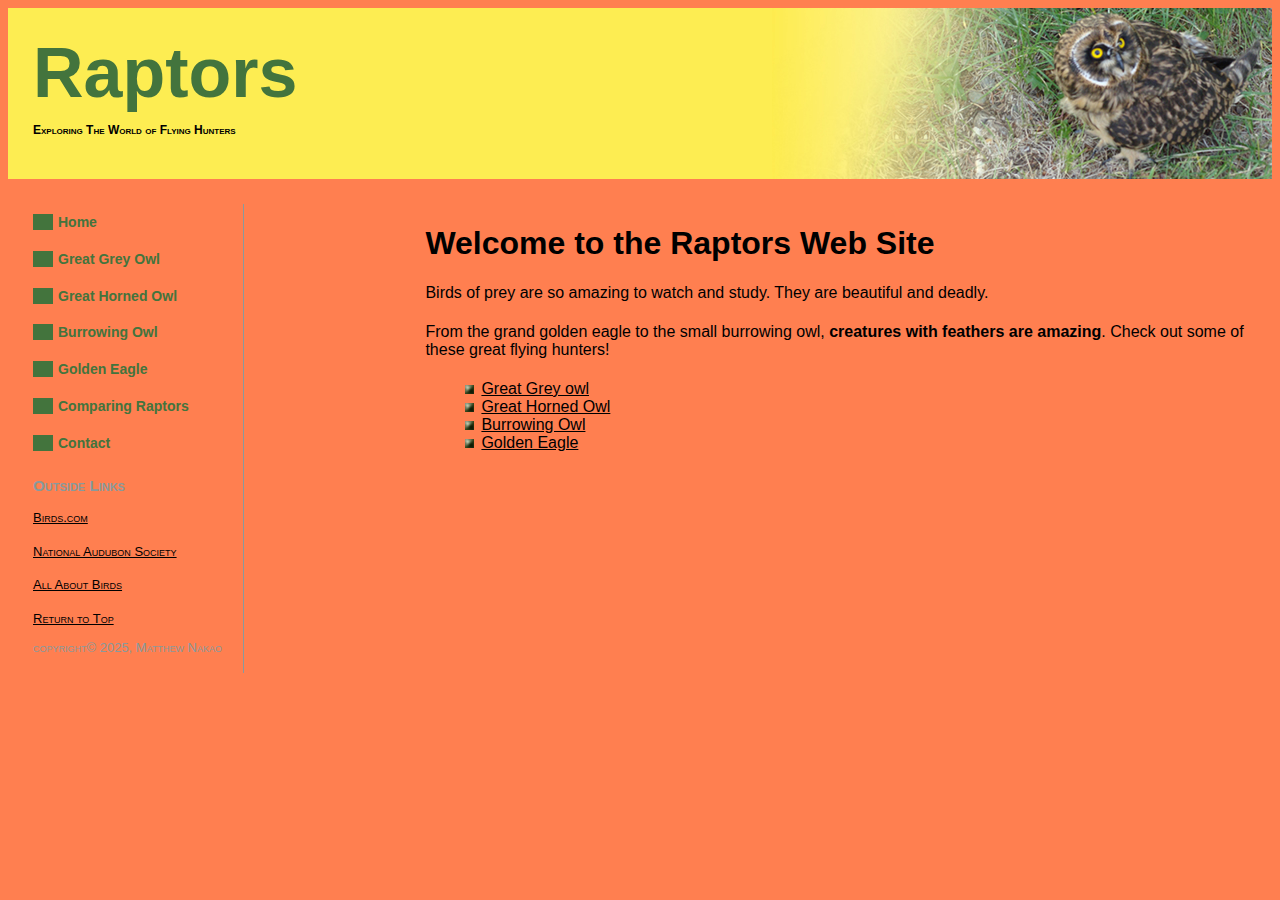
<file: index.html>
<!DOCTYPE html>
<html lang="en">
<head>
    <meta charset="UTF-8">
    <link rel="stylesheet" href="sitestyle/style.css">
    <title>Raptors: Birds of Prey</title>
    <meta name="description" content="Raptors: photos and descriptions of several birds of prey." />
    <meta name="keywords" content="bird, feathered hunters, birds of prey, owl, eagle" />
    <meta name="author" content="Matthew Nakao" />
    <meta name="copyright" content="CompuScholar, inc." />

</head>
<body>

    
    <div id="banner"> 
        <h1>Raptors</h1>
        <h2>Exploring The World of Flying Hunters</h2>
    </div>
   
    <div id="main_content">
    <h1>Welcome to the Raptors Web Site</h1>
    <p>Birds of prey are so amazing to watch and study. They are beautiful and deadly.</p>
    <p>From the grand golden eagle to the small burrowing owl, <strong> creatures with feathers are amazing</strong>. 
    Check out some of these great flying hunters!</p>
    
    <ol>
        <li><a href="great_grey_owl.html">Great Grey owl</a></li>
        <li><a href="great_horned_owl.html">Great Horned Owl</a></li>
        <li><a href="burrowing_owl.html">Burrowing Owl</a></li>
        <li><a href="golden_eagle.html">Golden Eagle</a></li>
    </ol>
    </div>

    <div id="sidebar">
        <div id="navigation">
            <ul>
                <li><a href="index.html">Home</a></li>
                <li><a href="great_grey_owl.html">Great Grey Owl</a></li>
                <li><a href="great_horned_owl.html">Great Horned Owl</a></li>
                <li><a href="burrowing_owl.html">Burrowing Owl</a></li>
                <li><a href="golden_eagle.html">Golden Eagle</a></li>
                <li><a href="comparison.html">Comparing Raptors</a></li>
                <li><a href="mailto:info&#64;mywebsite.com">Contact</a></li>
            </ul>
        </div>
        <h3>Outside Links</h3>
        <p><a href="https://www.birds.com/" target="_black">Birds.com</a></p>
        <p><a href="https://www.audubon.org/" target="_black">National Audubon Society</a></p>
        <p><a href="https://www.allaboutbirds.org/" target="_black">All About Birds</a></p>
        <a href="#top">Return to Top</a>
        <footer>
        
            <p>copyright&copy; 2025, Matthew Nakao</p>
        </footer>
    </div>
    
    
</body>
</html>
</file>
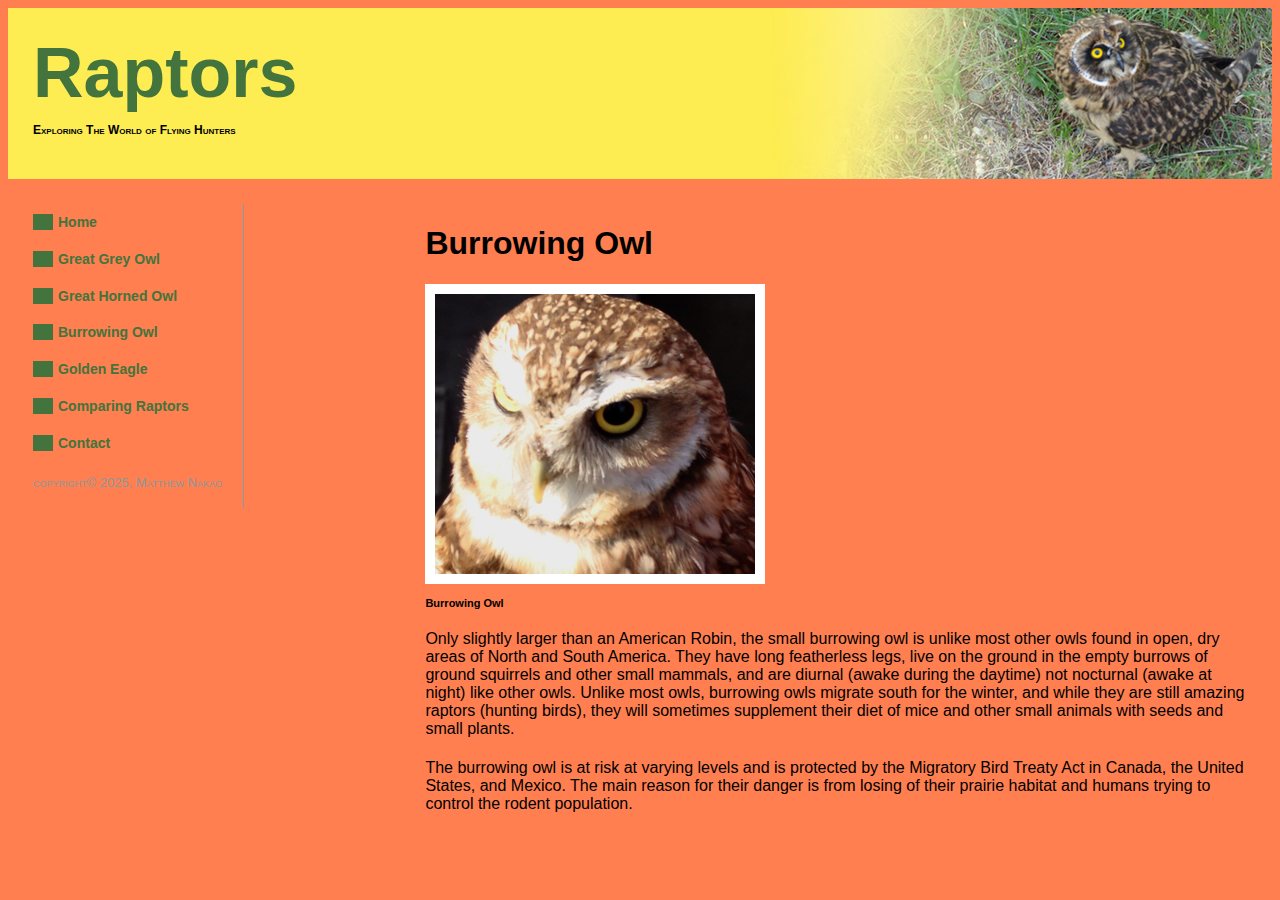
<file: burrowing_owl.html>
<!DOCTYPE html>
<html lang="en">
<head>
    <meta charset="UTF-8">
    <link rel="stylesheet" href="sitestyle/style.css">
    <title>Raptors: Birds of Prey</title>
    <meta name="description" content="Raptors: photos and descriptions of several birds of prey." />
    <meta name="keywords" content="bird, feathered hunters, birds of prey, owl, eagle" />
    <meta name="author" content="Matthew Nakao" />
    <meta name="copyright" content="CompuScholar, inc." />

</head>
<body>

    
    <div id="banner"> 
        <h1>Raptors</h1>
        <h2>Exploring The World of Flying Hunters</h2>
    </div>
   
    <div id="main_content">
        <h1>Burrowing Owl</h1>
        <div class="photo">
            <img src="PagePhotos/burrowing_owl.jpg" alt="A burrowing owl perched on its guardian's hand.">
            <p>Burrowing Owl</p>
        </div>
            <p>Only slightly larger than an American Robin, the small burrowing owl is unlike most other owls found in open, dry areas of North and South America. They have long featherless legs, live on the ground in the empty burrows of ground squirrels and other small mammals, and are diurnal (awake during the daytime) not nocturnal (awake at night) like other owls. Unlike most owls, burrowing owls migrate south for the winter, and while they are still amazing raptors (hunting birds), they will sometimes supplement their diet of mice and other small animals with seeds and small plants.</p>
            <p>The burrowing owl is at risk at varying levels and is protected by the Migratory Bird Treaty Act in Canada, the United States, and Mexico. The main reason for their danger is from losing of their prairie habitat and humans trying to control the rodent population.</p>
    </div>

    <div id="sidebar">
        <div id="navigation">
            <ul>
                <li><a href="index.html">Home</a></li>
                <li><a href="great_grey_owl.html">Great Grey Owl</a></li>
                <li><a href="great_horned_owl.html">Great Horned Owl</a></li>
                <li><a href="burrowing_owl.html">Burrowing Owl</a></li>
                <li><a href="golden_eagle.html">Golden Eagle</a></li>
                <li><a href="comparison.html">Comparing Raptors</a></li>
                <li><a href="mailto:info&#64;mywebsite.com">Contact</a></li>
            </ul>
        </div>
        
        <footer>
        
            <p>copyright&copy; 2025, Matthew Nakao</p>
        </footer>
    </div>
    
    
</body>
</html>
</file>
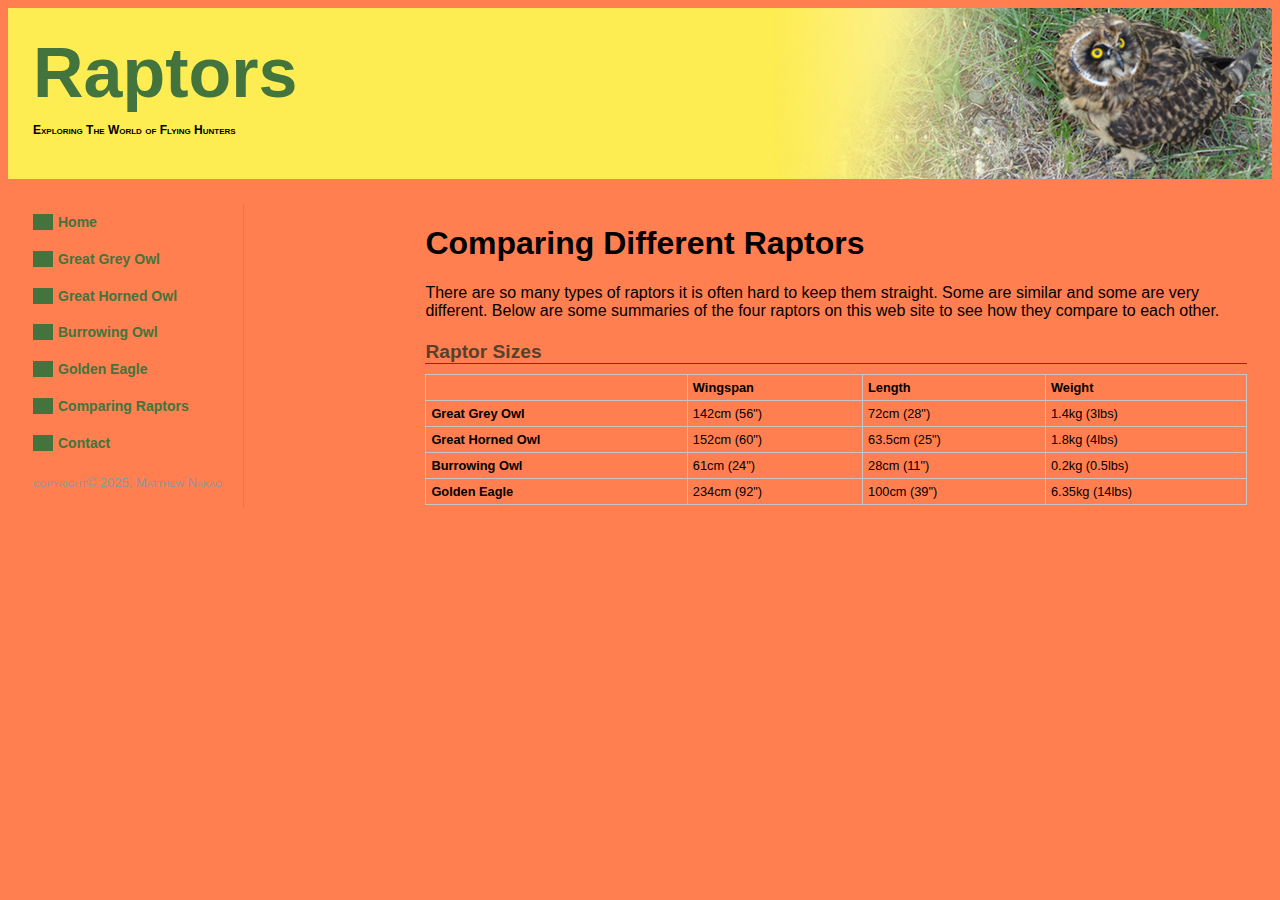
<file: comparison.html>
<!DOCTYPE html>
<html lang="en">
<head>
    <meta charset="UTF-8">
    <link rel="stylesheet" href="sitestyle/style.css">
    <title>Raptors: Comparison Charts</title>
    <meta name="description" content="Raptors: Comparing different raptors." />
    <meta name="keywords" content="bird, feathered hunters, birds of prey, owl, eagle" />
    <meta name="author" content="Matthew Nakao" />
    <meta name="copyright" content="CompuScholar, inc." />

</head>
<body>

    <a id="top"></a>
    <div id="banner"> 
        <h1>Raptors</h1>
        <h2>Exploring The World of Flying Hunters</h2>
    </div>
   
    <div id="main_content">
    <h1>Comparing Different Raptors</h1>
    <p>There are so many types of raptors it is often hard to keep them straight. Some are similar and some are very different. Below are some summaries of the four raptors on this web site to see how they compare to each other.</p>
    <table summary="Comparing raptor sizes">
        <caption>Raptor Sizes</caption>
        <!-- row 1 -->
        <tr>
             <td> </td>
             <th>Wingspan</th>
             <th>Length</th>
             <th>Weight</th>
        </tr>
        <!-- row 2 -->  
        <tr>
             <th>Great Grey Owl</th>
             <td>142cm (56")</td>
             <td>72cm (28")</td>
             <td>1.4kg (3lbs)</td>
        </tr>
        <!-- row 3 -->
        <tr>
             <th>Great Horned Owl</th>
             <td>152cm (60")</td>
             <td>63.5cm (25")</td>
             <td>1.8kg (4lbs)</td>
        </tr>
        <!-- row 4 -->
        <tr>
             <th>Burrowing Owl</th>
             <td>61cm (24")</td>
             <td>28cm (11")</td>
             <td>0.2kg (0.5lbs)</td>
        </tr>
        <!-- row 5 -->
        <tr>
             <th>Golden Eagle</th>
             <td>234cm (92")</td>
             <td>100cm (39")</td>
             <td>6.35kg (14lbs)</td>
        </tr>
   </table>
    </div>

    <div id="sidebar">
        <div id="navigation">
            <ul>
                <li><a href="index.html">Home</a></li>
                <li><a href="great_grey_owl.html">Great Grey Owl</a></li>
                <li><a href="great_horned_owl.html">Great Horned Owl</a></li>
                <li><a href="burrowing_owl.html">Burrowing Owl</a></li>
                <li><a href="golden_eagle.html">Golden Eagle</a></li>
                <li><a href="comparison.html">Comparing Raptors</a></li>
                <li><a href="mailto:info&#64;mywebsite.com">Contact</a></li>
            </ul>
        </div>
        
        <footer>
        
            <p>copyright&copy; 2025, Matthew Nakao</p>
        </footer>
    </div>
    
    
</body>
</html>
</file>
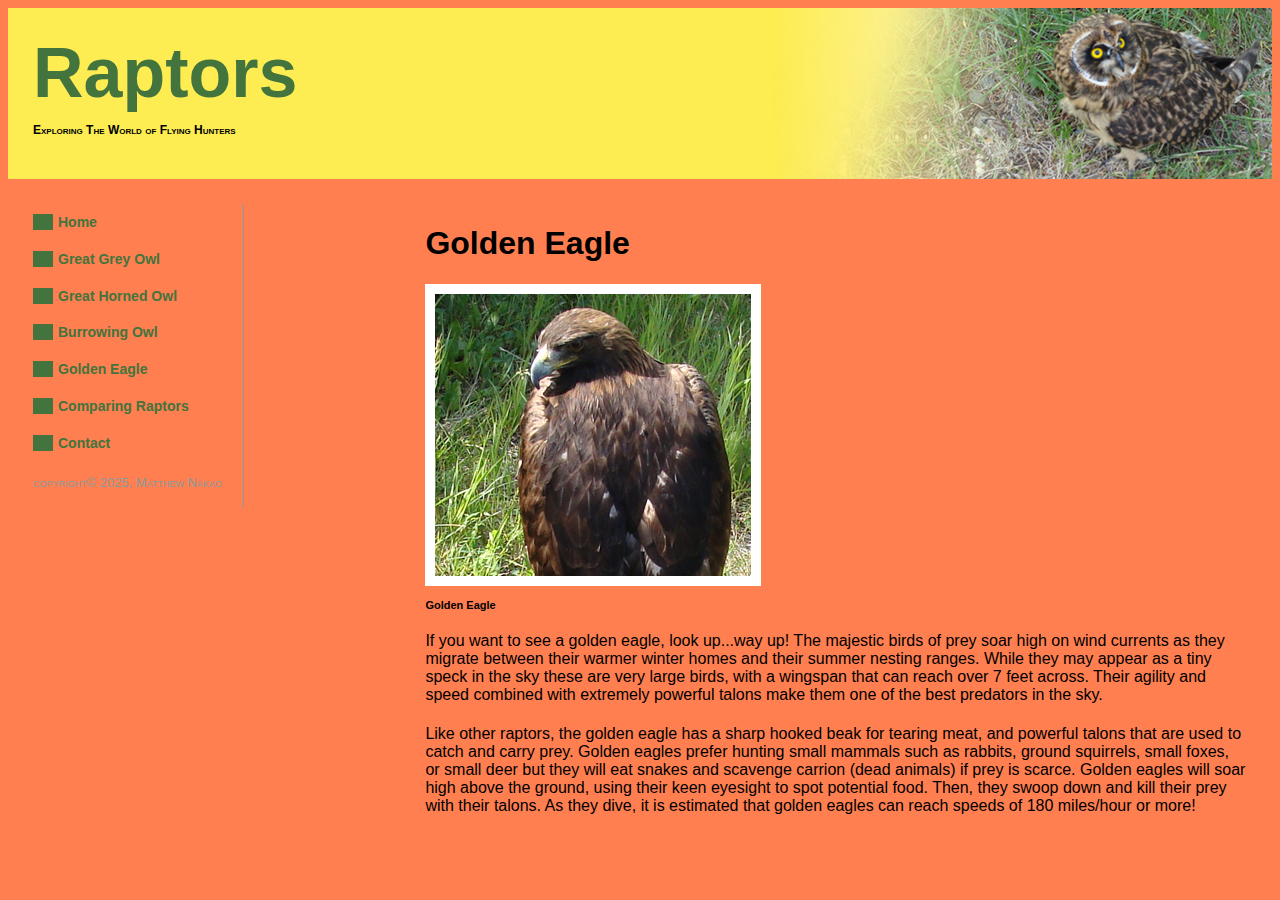
<file: golden_eagle.html>
<!DOCTYPE html>
<html lang="en">
<head>
    <meta charset="UTF-8">
    <link rel="stylesheet" href="sitestyle/style.css">
    <title>Raptors: Birds of Prey</title>
    <meta name="description" content="Raptors: photos and descriptions of several birds of prey." />
    <meta name="keywords" content="bird, feathered hunters, birds of prey, owl, eagle" />
    <meta name="author" content="Matthew Nakao" />
    <meta name="copyright" content="CompuScholar, inc." />

</head>
<body>

    
    <div id="banner"> 
        <h1>Raptors</h1>
        <h2>Exploring The World of Flying Hunters</h2>
    </div>
   
    <div id="main_content">
        <h1>Golden Eagle</h1>
        <div class="photo">
            <img src="PagePhotos/golden_eagle.jpg" alt="A golden eagle watching a field.">
            <p>Golden Eagle</p>
        </div>
            <p>If you want to see a golden eagle, look up...way up! The majestic birds of prey soar high on wind currents as they migrate between their warmer winter homes and their summer nesting ranges. While they may appear as a tiny speck in the sky these are very large birds, with a wingspan that can reach over 7 feet across. Their agility and speed combined with extremely powerful talons make them one of the best predators in the sky.</p>
            <p>Like other raptors, the golden eagle has a sharp hooked beak for tearing meat, and powerful talons that are used to catch and carry prey. Golden eagles prefer hunting small mammals such as rabbits, ground squirrels, small foxes, or small deer but they will eat snakes and scavenge carrion (dead animals) if prey is scarce. Golden eagles will soar high above the ground, using their keen eyesight to spot potential food. Then, they swoop down and kill their prey with their talons. As they dive, it is estimated that golden eagles can reach speeds of 180 miles/hour or more!</p>
    </div>

    <div id="sidebar">
        <div id="navigation">
            <ul>
                <li><a href="index.html">Home</a></li>
                <li><a href="great_grey_owl.html">Great Grey Owl</a></li>
                <li><a href="great_horned_owl.html">Great Horned Owl</a></li>
                <li><a href="burrowing_owl.html">Burrowing Owl</a></li>
                <li><a href="golden_eagle.html">Golden Eagle</a></li>
                <li><a href="comparison.html">Comparing Raptors</a></li>
                <li><a href="mailto:info&#64;mywebsite.com">Contact</a></li>
            </ul>
        </div>
        
        <footer>
        
            <p>copyright&copy; 2025, Matthew Nakao</p>
        </footer>
    </div>
    
    
</body>
</html>
</file>
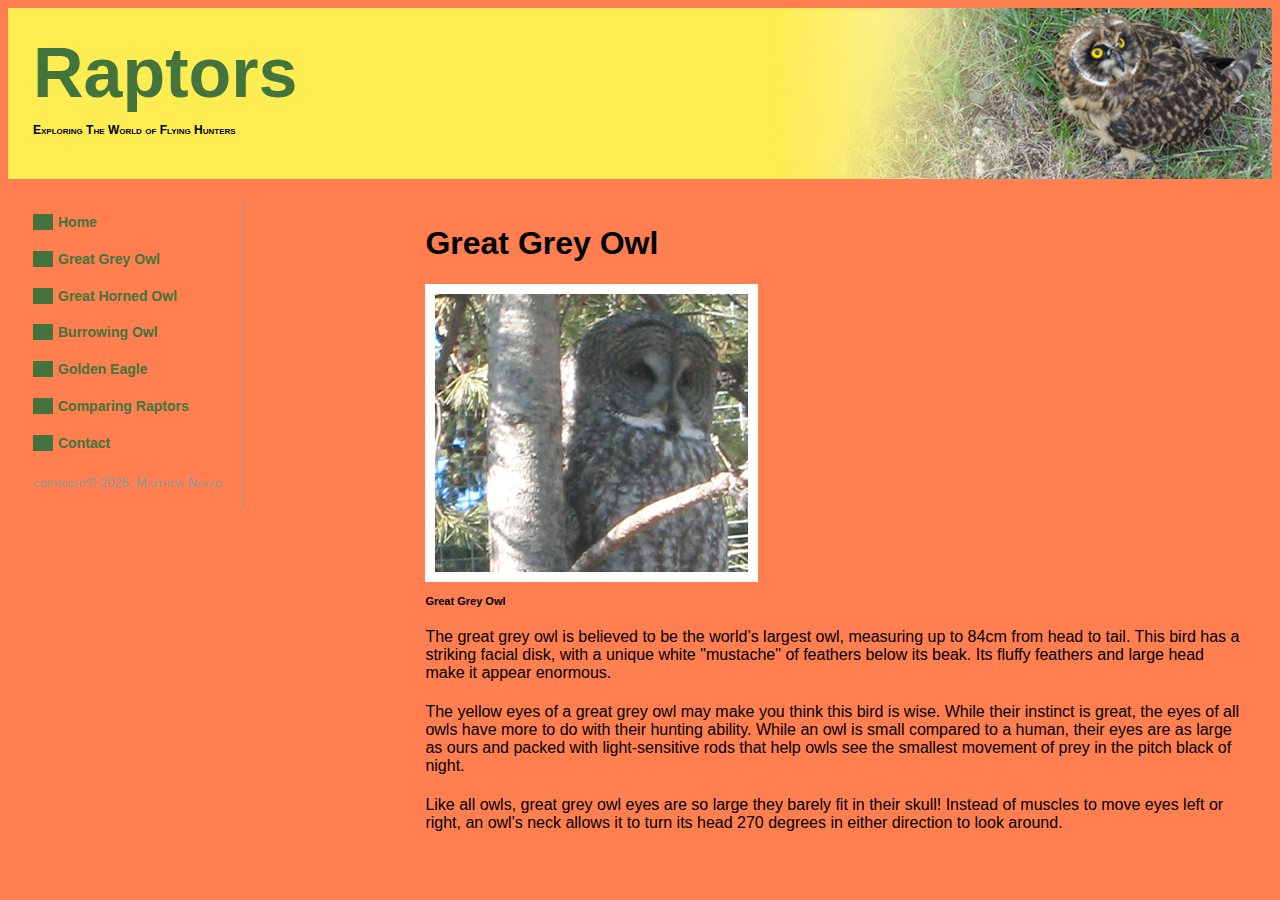
<file: great_grey_owl.html>
<!DOCTYPE html>
<html lang="en">
<head>
    <meta charset="UTF-8">
    <link rel="stylesheet" href="sitestyle/style.css">
    <title>Raptors: Great Grey Owl</title>
    <meta name="description" content="Great Grey Owl" />
    <meta name="keywords" content="bird, feathered hunters, birds of prey, owl, eagle" />
    <meta name="author" content="Matthew Nakao" />
    <meta name="copyright" content="CompuScholar, inc." />

</head>
<body>

    
    <div id="banner"> 
        <h1>Raptors</h1>
        <h2>Exploring The World of Flying Hunters</h2>
    </div>
   
    <div id="main_content">
        <h1>Great Grey Owl</h1>
        <div class="photo">
            <img src="PagePhotos/great_grey_owl.jpg" alt="A great grey owl is sitting on a tree.">
            <p>Great Grey Owl</p>
        </div>
        <p>The great grey owl is believed to be the world’s largest owl, measuring up to 84cm from head to tail. This bird has a striking facial disk, with a unique white "mustache" of feathers below its beak. Its fluffy feathers and large head make it appear enormous.</p>


        <p>The yellow eyes of a great grey owl may make you think this bird is wise. While their instinct is great, the eyes of all owls have more to do with their hunting ability. While an owl is small compared to a human, their eyes are as large as ours and packed with light-sensitive rods that help owls see the smallest movement of prey in the pitch black of night.</p>


        <p>Like all owls, great grey owl eyes are so large they barely fit in their skull! Instead of muscles to move eyes left or right, an owl's neck allows it to turn its head 270 degrees in either direction to look around.</p>
    </div>

    <div id="sidebar">
        <div id="navigation">
            <ul>
                <li><a href="index.html">Home</a></li>
                <li><a href="great_grey_owl.html">Great Grey Owl</a></li>
                <li><a href="great_horned_owl.html">Great Horned Owl</a></li>
                <li><a href="burrowing_owl.html">Burrowing Owl</a></li>
                <li><a href="golden_eagle.html">Golden Eagle</a></li>
                <li><a href="comparison.html">Comparing Raptors</a></li>
                <li><a href="mailto:info&#64;mywebsite.com">Contact</a></li>
            </ul>
        </div>
        
        <footer>
        
            <p>copyright&copy; 2025, Matthew Nakao</p>
        </footer>
    </div>
    
    
</body>
</html>
</file>
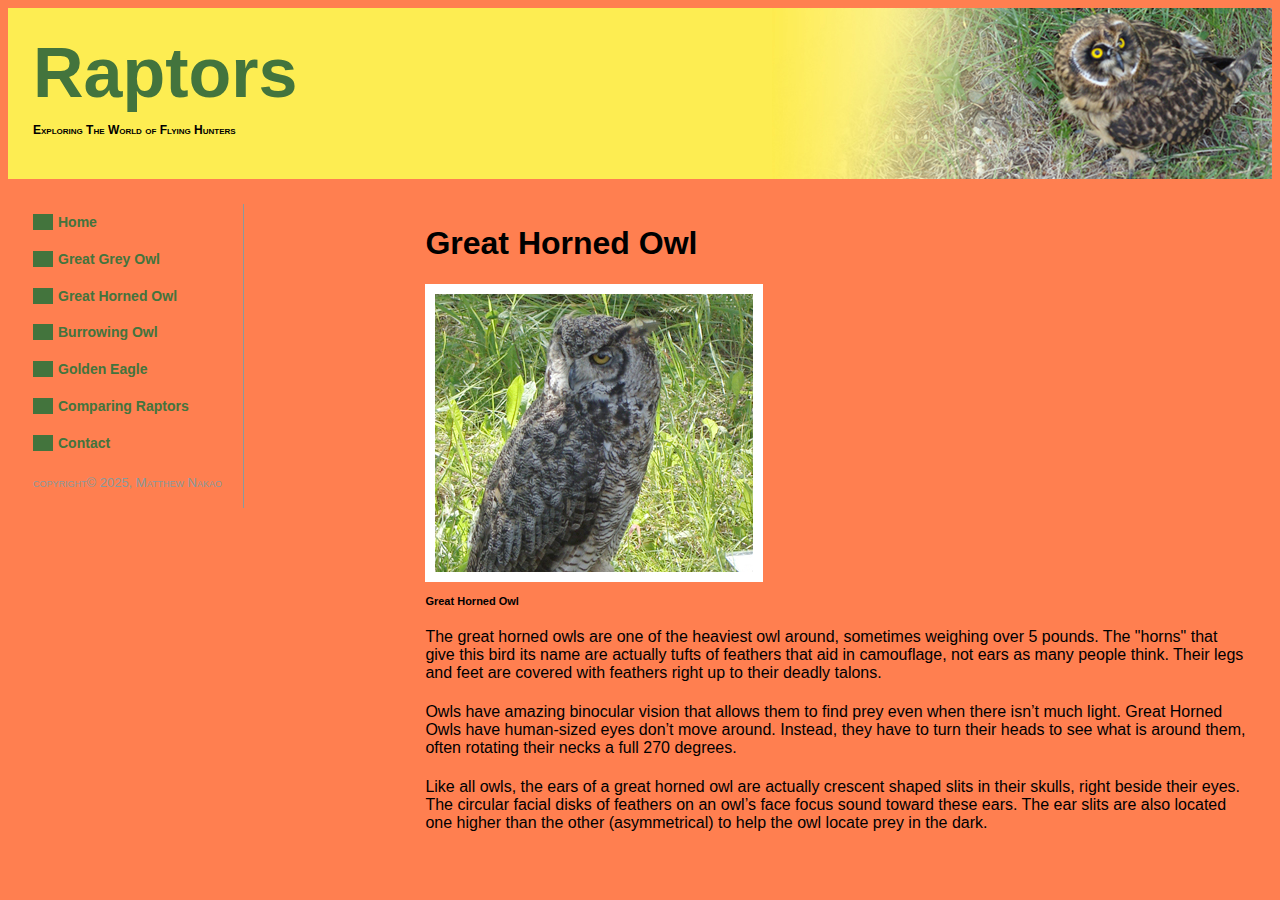
<file: great_horned_owl.html>
<!DOCTYPE html>
<html lang="en">
<head>
    <meta charset="UTF-8">
    <link rel="stylesheet" href="sitestyle/style.css">
    <title>Raptors: Birds of Prey</title>
    <meta name="description" content="Raptors: photos and descriptions of several birds of prey." />
    <meta name="keywords" content="bird, feathered hunters, birds of prey, owl, eagle" />
    <meta name="author" content="Matthew Nakao" />
    <meta name="copyright" content="CompuScholar, inc." />

</head>
<body>

    
    <div id="banner"> 
        <h1>Raptors</h1>
        <h2>Exploring The World of Flying Hunters</h2>
    </div>
   
    <div id="main_content">
        <h1>Great Horned Owl</h1>
        <div class="photo">
            <img src="PagePhotos/great_horned_owl.jpg" alt="A great horned owl is sitting on the ground.">
            <p>Great Horned Owl</p>
        </div>
            <p>The great horned owls are one of the heaviest owl around, sometimes weighing over 5 pounds. The "horns" that give this bird its name are actually tufts of feathers that aid in camouflage, not ears as many people think. Their legs and feet are covered with feathers right up to their deadly talons.</p>
            <p>Owls have amazing binocular vision that allows them to find prey even when there isn’t much light. Great Horned Owls have human-sized eyes don’t move around. Instead, they have to turn their heads to see what is around them, often rotating their necks a full 270 degrees.</p>
            <p>Like all owls, the ears of a great horned owl are actually crescent shaped slits in their skulls, right beside their eyes. The circular facial disks of feathers on an owl’s face focus sound toward these ears. The ear slits are also located one higher than the other (asymmetrical) to help the owl locate prey in the dark.</p>
    </div>

    <div id="sidebar">
        <div id="navigation">
            <ul>
                <li><a href="index.html">Home</a></li>
                <li><a href="great_grey_owl.html">Great Grey Owl</a></li>
                <li><a href="great_horned_owl.html">Great Horned Owl</a></li>
                <li><a href="burrowing_owl.html">Burrowing Owl</a></li>
                <li><a href="golden_eagle.html">Golden Eagle</a></li>
                <li><a href="comparison.html">Comparing Raptors</a></li>
                <li><a href="mailto:info&#64;mywebsite.com">Contact</a></li>
            </ul>
        </div>
        
        <footer>
        
            <p>copyright&copy; 2025, Matthew Nakao</p>
        </footer>
    </div>
    
    
</body>
</html>
</file>
<file: sitestyle/style.css>
body {
    background-color: coral;
    color: black;
    font-family: Verdana, Helvetica, Arial, sana-serif;
    font-style: 0.9em;
}
a {
    color: #000000;
}
a:link {
    color: #000000;
}
a:visited {
    color: #43743d;
}
a:hover {
    color: #80b939;
}
a:active {
    color: #80b939;
}
p {
    padding-bottom: 5px;
    
}
h2 {
    color: #000;
    font-size: 1.2em;
    border-bottom-width: 1px;
    border-bottom-style: solid;
    border-bottom-color: #889a8c;
}
#sidebar {
    color: #889a8c;
    font-size: small;
    font-variant: small-caps;
    line-height: 1.2;
    padding-right: 10px;
    border-right-width: 1px;
    border-right-color: #889a8c;
    border-right-style: solid;
    width: 200px;
}
#edges {
    background-color: #fff;
    border-image: url(background.jpg);
    background-repeat: repeat-y;
    margin: 25px;
}
/* Containers */
#main_content {
    float: right;
    width: 65%;
    margin-top: 25px;
    margin-right: 25px;
}
#main_content li {
    list-style-image: url(bullet.jpg);
    list-style-position: inside;
}
#sidebar{
   color: #889A9C;
   font-size: small;
   font-variant: small-caps;
   line-height: 1.2;
   padding-right: 10px;
   border-right-style: solid;
   border-right-width: 1px;
   border-right-color: #889A9C;
   width: 200px;
   float: left;
   margin-top: 25px;
   margin-left: 25px;
}
#footer {
   clear: both;
   margin: 0px;
   font-size: x-small;
   text-align: center;
   color: #889A9C;
   background-color: #fded52;
   padding: 10px;
}
/* banner */
#banner {
    text-align: left;
    margin: 0px;
    padding: 0px;
    height: 171px;
    background-color: #fded52;
    background-image: url(banner.jpg);
    background-repeat: no-repeat;
    background-position: top right;
}
#banner h1{
    color: #43743d;
    margin: 0;
    font-size: 70px;
    padding-left: 25px;
    padding-top: 25px;
}
#banner h2{
    color: #000;
    border: 0;
    font-size: 12px;
    font-variant: small-caps;
    font-weight: bold;
    padding-left: 25px;
}
li {
    list-style-type: circle;
}
/* Navigation Bar */
#navigation ul {
    margin: 0px;
    padding: 0px;
    font-size: 14px;
    font-variant: normal;
}
#navigation li {
    list-style-type: none;
    font-weight: bold;
    padding-top: 10px;
    padding-bottom: 10px;
}
#navigation a {
    color: #43743d;
    text-decoration: none;
    cursor: pointer;
    border-left-width: 20px;
    border-left-style: solid;
    border-left-color: #43743d;
    padding-left: 5px;
}
#navigation a:hover {
    color: #ad9676;
    text-decoration: none;
    border-bottom-width: 1px;
    border-bottom-style: solid;
    border-bottom-color: #ad9676;
    border-left-width: 1px;
    border-left-style: solid;
    border-left-color: #ad9676;
    padding-left: 5px;
}
/* photos */
.photo {
    font-size: 11px;
    font-weight: bold;
    margin-top: 0;
}
.photo img {
    border-width: 10px;
    border-style: solid;
    border-color: #ffffff;
    width: 300;
    height: 268;
}
/* tables */
table {
    border-collapse: collapse;
    width: 100%;
    clear: both;
    text-align: left;
 }
 
 td, th {
    border-style: solid;
    border-width: thin;
    border-color: #C6C5C5;
    padding: 5px;
    font-size: 0.8em;
 }
 
 caption {
    color: #593F2E;
    font-size: 1.2em;
    border-bottom-width: 1px;
    border-bottom-style: solid;
    border-bottom-color: #593F2E;
    text-align: left;
    font-weight: bold;
    margin-bottom: 10px;
 }
</file>
